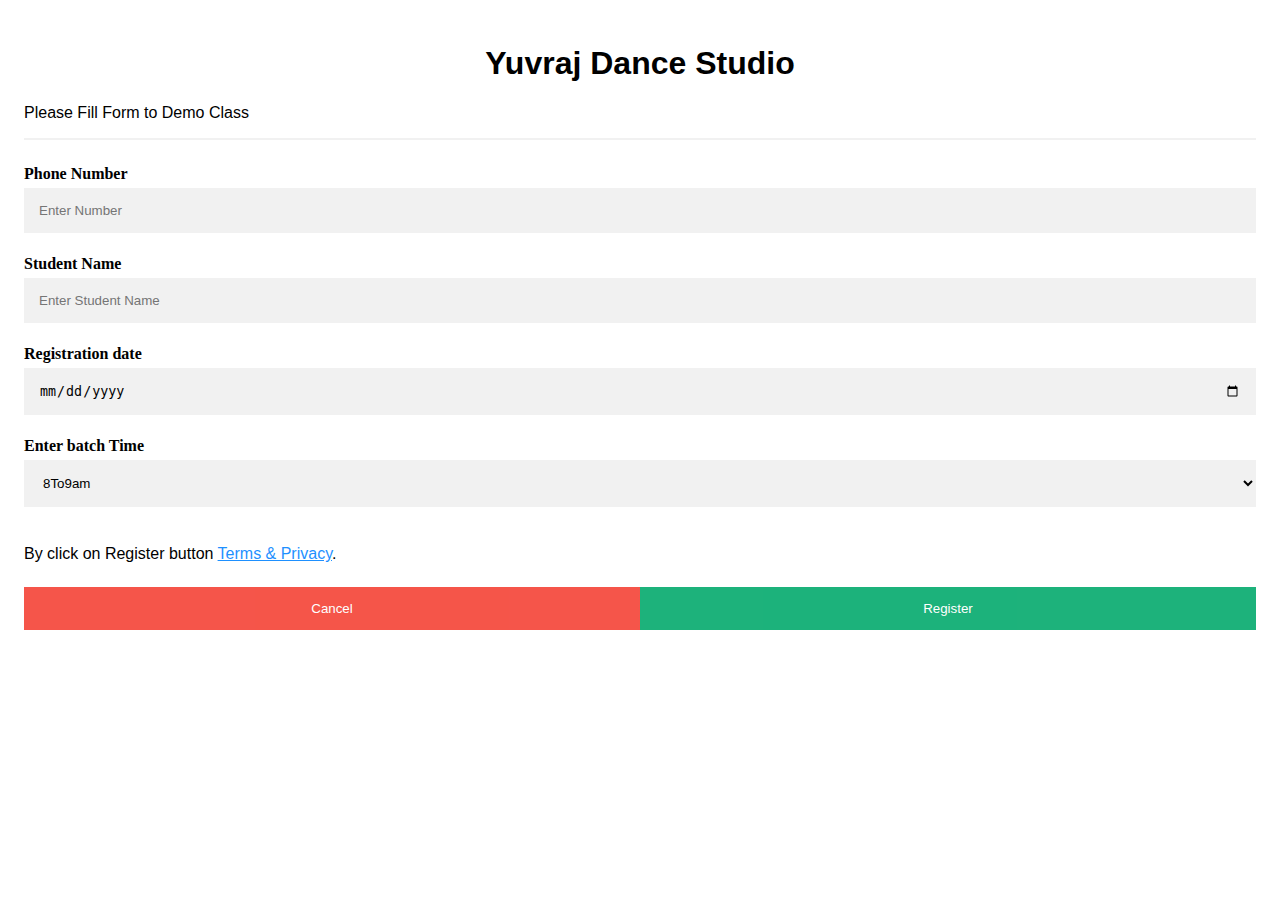
<file: index.html>
<!DOCTYPE html>
<html lang="en">
<head>
    <meta charset="UTF-8">
    <meta http-equiv="X-UA-Compatible" content="IE=edge">
    <meta name="viewport" content="width=device-width, initial-scale=1.0">
    <title>Sign up</title>
    <link  href="studio.css"  rel="stylesheet">
    <link  href="page.html" >
    <script>
        function myFunction() {
        alert("Register Successfully⚠️");
         }
</script>
</head>
<body>
    <form action="https://sheetdb.io/api/v1/334jme01cbqzr" method="post" id="sheetdb-form"  >
        <div class="container">
          <h1>Yuvraj Dance Studio</h1>
          <p>Please Fill Form to Demo Class </p>
          <hr>
      
          <label for="number"><b>Phone Number</b></label>
          <input type="text" placeholder="Enter Number" name="data[number]" required>
      
          <label for="name"><b>Student Name</b></label>
          <input type="text" placeholder="Enter Student Name" name="data[name]" required>
            
         <label for="date"><b>Registration date</b></label>
            <br>
          <input type="date" id="batchtime" name="data[date]">
          <br>
            
          <label for="batch-time"><b>Enter batch Time</b></label>
            <br>
         <select id="batchtime" name="data[batch-time]">
            <option value="8 to 9AM">8To9am</option>
            <option value="2 to 3PM">2To3pm</option>
            <option value="4 to 5PM">4To5pm</option>
            <option value="5 to 6PM">5To6pm</option>
            <option value="6 to 7PM">6To7pm</option>
            <option value="7 to 8Pm">7To8pm</option>
            <option value="8 to 9PM">8To9pm</option>
            <option value="9 to 10PM">9To10pm</option>
         </select>
          <p>By click on Register button  <a href="#" style="color:dodgerblue">Terms & Privacy</a>.</p>
      
          <div class="clearfix">
            <button type="button" class="cancelbtn">Cancel</button>
            <button onclick="myFunction()" type="submit" class="signupbtn">Register</button>
          </div>
        </div>
      </form>



        <script>
            var form = document.getElementById('sheetdb-form');
        form.addEventListener("submit", e => {
          e.preventDefault();
          fetch(form.action, {
              method : "POST",
              body: new FormData(document.getElementById("sheetdb-form")),
          }).then(
              response => response.json()
          ).then((html) => {
            // you can put any JS code here
            window.open('page.html','_blank');

          });
        });
        </script>
        


</body>
</html>
</file>
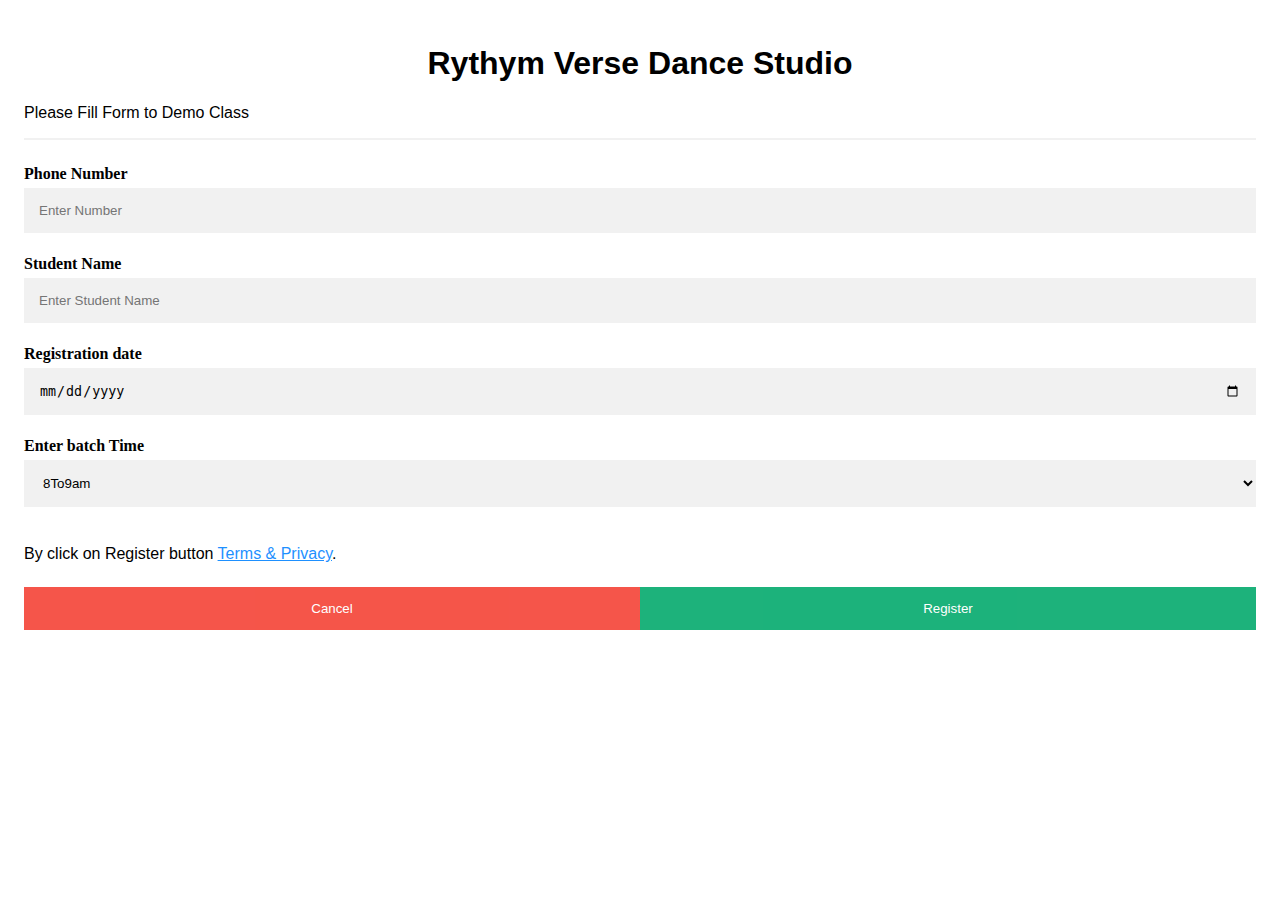
<file: indexdraft.html>
<!DOCTYPE html>
<html lang="en">
<head>
    <meta charset="UTF-8">
    <meta http-equiv="X-UA-Compatible" content="IE=edge">
    <meta name="viewport" content="width=device-width, initial-scale=1.0">
    <title>Sign up</title>
    <link  href="studio.css"  rel="stylesheet">
    <link  href="page.html" >
    <script>
        function myFunction() {
        alert("Register Successfully⚠️");
         }
</script>
</head>
<body>
    <form action="https://sheetdb.io/api/v1/334jme01cbqzr" method="post" id="sheetdb-form"  >
        <div class="container">
          <h1>Rythym Verse Dance Studio</h1>
          <p>Please Fill Form to Demo Class </p>
          <hr>
      
          <label for="number"><b>Phone Number</b></label>
          <input type="text" placeholder="Enter Number" name="data[number]" required>
      
          <label for="name"><b>Student Name</b></label>
          <input type="text" placeholder="Enter Student Name" name="data[name]" required>
            
         <label for="date"><b>Registration date</b></label>
            <br>
          <input type="date" id="batchtime" name="data[date]">
          <br>
            
          <label for="batch-time"><b>Enter batch Time</b></label>
            <br>
         <select id="batchtime" name="data[batch-time]">
            <option value="8 to 9AM">8To9am</option>
            <option value="2 to 3PM">2To3pm</option>
            <option value="4 to 5PM">4To5pm</option>
            <option value="5 to 6PM">5To6pm</option>
            <option value="6 to 7PM">6To7pm</option>
            <option value="7 to 8Pm">7To8pm</option>
            <option value="8 to 9PM">8To9pm</option>
            <option value="9 to 10PM">9To10pm</option>
         </select>
          <p>By click on Register button  <a href="#" style="color:dodgerblue">Terms & Privacy</a>.</p>
      
          <div class="clearfix">
            <button type="button" class="cancelbtn">Cancel</button>
            <button onclick="myFunction()" type="submit" class="signupbtn">Register</button>
          </div>
        </div>
      </form>



        <script>
            var form = document.getElementById('sheetdb-form');
        form.addEventListener("submit", e => {
          e.preventDefault();
          fetch(form.action, {
              method : "POST",
              body: new FormData(document.getElementById("sheetdb-form")),
          }).then(
              response => response.json()
          ).then((html) => {
            // you can put any JS code here
            window.open('page.html','_blank');

          });
        });
        </script>
        


</body>
</html>
</file>
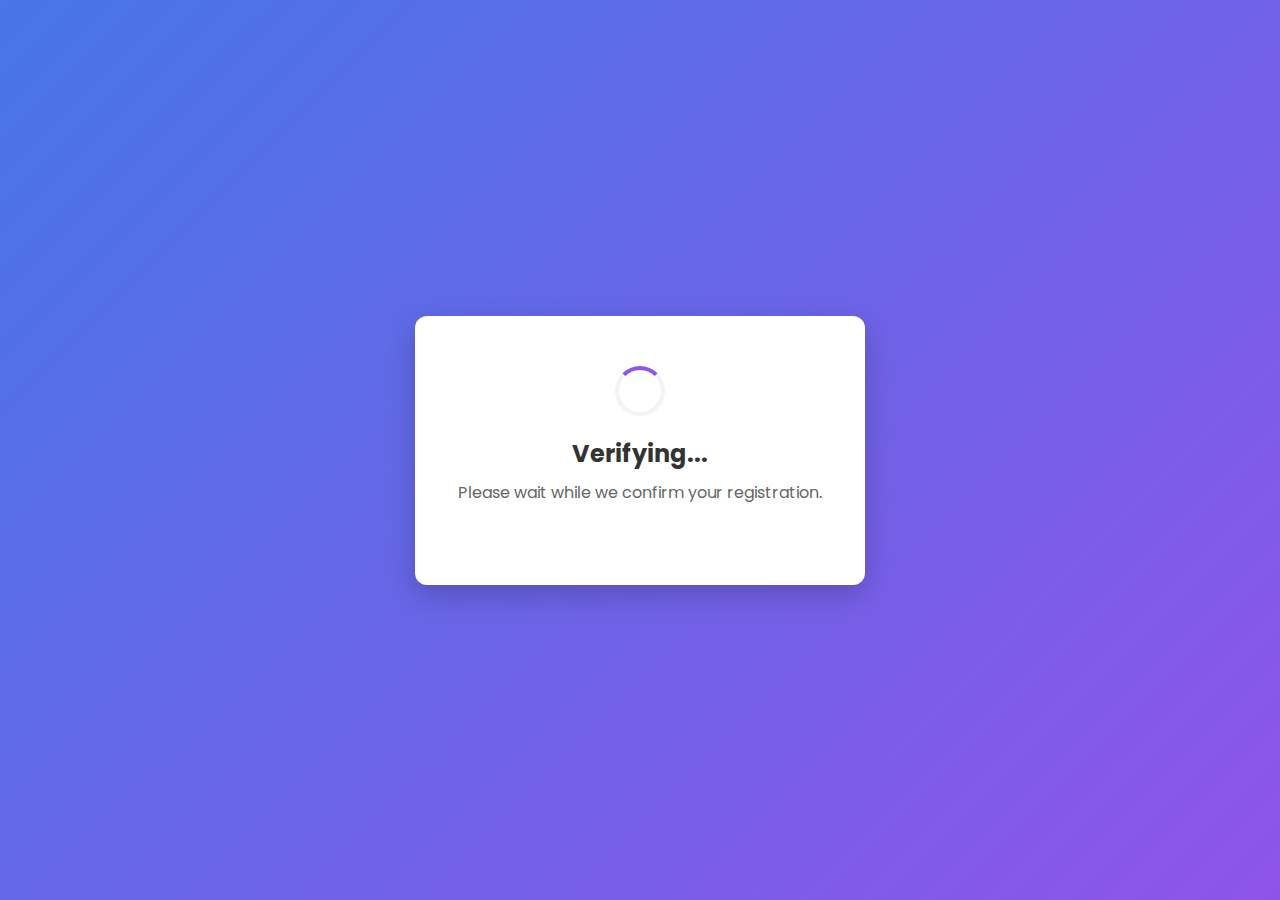
<file: landingPG.html>
<!DOCTYPE html>
<html lang="en">
<head>
    <meta charset="UTF-8">
    <meta http-equiv="X-UA-Compatible" content="IE=edge">
    <meta name="viewport" content="width=device-width, initial-scale=1.0">
    <title>Registration Successful - Rhythm Verse Dance Studio</title>
    
    <style>
        @import url('https://fonts.googleapis.com/css2?family=Poppins:wght@300;400;600&display=swap');

        * {
            box-sizing: border-box;
            margin: 0;
            padding: 0;
            font-family: 'Poppins', sans-serif;
        }

        body {
            background: linear-gradient(135deg, #4776E6 0%, #8E54E9 100%);
            display: flex;
            justify-content: center;
            align-items: center;
            min-height: 100vh;
            padding: 20px;
        }

        .container {
            background-color: #ffffff;
            padding: 50px 40px;
            border-radius: 12px;
            box-shadow: 0 10px 30px rgba(0, 0, 0, 0.2);
            width: 100%;
            max-width: 450px;
            text-align: center;
        }

        /* --- Loading Spinner Styles --- */
        .loader {
            border: 4px solid #f3f3f3;
            border-top: 4px solid #8E54E9;
            border-radius: 50%;
            width: 50px;
            height: 50px;
            animation: spin 1s linear infinite;
            margin: 0 auto 20px auto;
        }

        @keyframes spin {
            0% { transform: rotate(0deg); }
            100% { transform: rotate(360deg); }
        }

        #loading-section h2 {
            color: #333333;
            font-size: 24px;
            margin-bottom: 10px;
        }

        /* --- Success Section Styles --- */
        #success-section {
            display: none; /* Hidden until the loader finishes */
        }

        h1 { color: #333333; font-size: 28px; font-weight: 600; margin-bottom: 15px; }
        p { color: #666666; font-size: 16px; line-height: 1.5; margin-bottom: 30px; }
        
        .icon { 
            font-size: 60px; 
            margin-bottom: 15px; 
            animation: popIn 0.5s cubic-bezier(0.175, 0.885, 0.32, 1.275) forwards; 
        }
        
        @keyframes popIn {
            0% { transform: scale(0); opacity: 0; }
            100% { transform: scale(1); opacity: 1; }
        }

        /* Back Button */
        .back-btn {
            display: inline-block;
            width: 100%;
            padding: 14px;
            background-color: #8E54E9;
            color: white;
            border: none;
            border-radius: 8px;
            font-size: 16px;
            font-weight: 600;
            cursor: pointer;
            text-decoration: none;
            transition: background-color 0.3s ease, transform 0.1s ease;
            box-shadow: 0 4px 15px rgba(142, 84, 233, 0.4);
            margin-bottom: 25px;
        }

        .back-btn:hover { background-color: #7A42D4; }
        .back-btn:active { transform: scale(0.98); }

        /* --- Social Media Buttons Styles --- */
        .social-section {
            border-top: 1px solid #eeeeee;
            padding-top: 25px;
        }

        .social-title {
            font-size: 14px;
            color: #666;
            margin-bottom: 15px;
            font-weight: 600;
        }

        .social-buttons {
            display: flex;
            justify-content: center;
            gap: 10px; /* Reduced gap slightly to fit three buttons nicely */
        }

        .social-btn {
            display: inline-block;
            padding: 10px 10px;
            border-radius: 8px;
            color: white;
            text-decoration: none;
            font-weight: 600;
            font-size: 14px;
            transition: transform 0.2s ease, opacity 0.3s ease;
            width: 100%;
        }

        .social-btn:hover {
            opacity: 0.9;
            transform: translateY(-2px);
        }

        .insta-btn { background: linear-gradient(45deg, #f09433 0%, #e6683c 25%, #dc2743 50%, #cc2366 75%, #bc1888 100%); }
        .yt-btn { background-color: #FF0000; }
        .google-btn { background-color: #4285F4; } /* Standard Google Blue */

        /* Stack buttons on smaller screens so they don't look squished */
        @media screen and (max-width: 450px) {
            .container { padding: 30px 20px; }
            .social-buttons { flex-direction: column; }
        }
    </style>
</head>
<body>

    <div class="container">
        
        <div id="loading-section">
            <div class="loader"></div>
            <h2>Verifying...</h2>
            <p>Please wait while we confirm your registration.</p>
        </div>

        <div id="success-section">
            <div class="icon">✅</div>
            <h1>Thank You!</h1>
            <p>Your registration was successful. Our team will contact you shortly to confirm your demo class schedule.</p>
            
            <a href="tel:917210442253" class="back-btn">Call Us</a>

            <div class="social-section">
                <div class="social-title">Connect With Us</div>
                <div class="social-buttons">
                    <a href="https://www.instagram.com/rythymversedancestudio/" target="_blank" class="social-btn insta-btn">Instagram</a>
                    <a href="https://www.youtube.com/yourchannel" target="_blank" class="social-btn yt-btn">YouTube</a>
                    <a href="https://share.google/Z6bwSfKxSh3ZIO2jR" target="_blank" class="social-btn google-btn">Google</a>
                </div>
            </div>
        </div>

    </div>

    <script>
        // This JavaScript hides the loader and shows the success message after 1.5 seconds
        setTimeout(() => {
            document.getElementById('loading-section').style.display = 'none';
            document.getElementById('success-section').style.display = 'block';
        }, 1500); 
    </script>
    
</body>
</html>
</file>
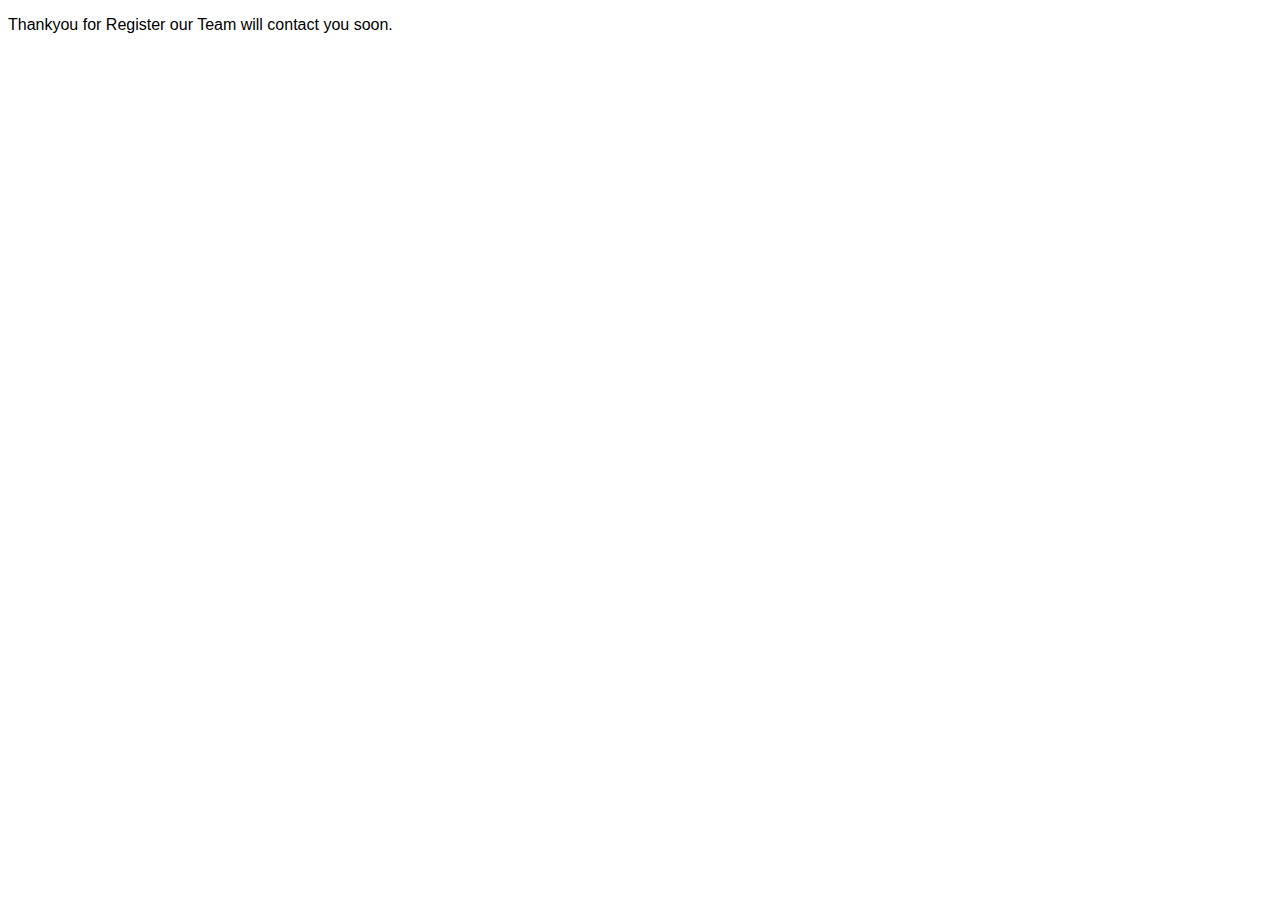
<file: page.html>
<!DOCTYPE html>
<html lang="en">
<head>
    <meta charset="UTF-8">
    <meta http-equiv="X-UA-Compatible" content="IE=edge">
    <meta name="viewport" content="width=device-width, initial-scale=1.0">
    <title>welcome</title>
    <link  href="studio.css"  rel="stylesheet">

</head>
<body>

    <p>
        Thankyou for Register our Team will contact you soon.
    </p>
    
</body>
</html>
</file>
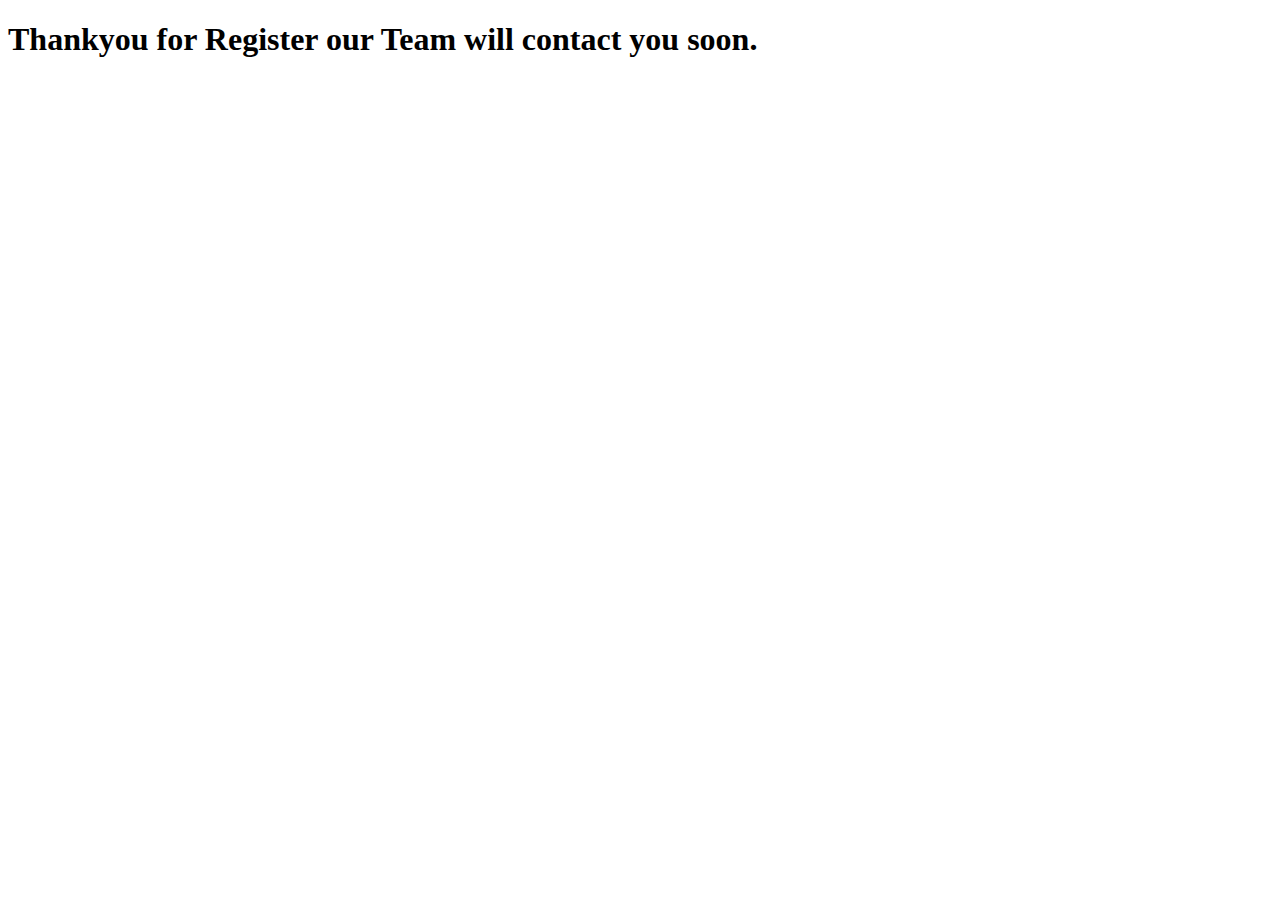
<file: page2.html>
<!DOCTYPE html>
<html lang="en">
<head>
    <meta charset="UTF-8">
    <meta http-equiv="X-UA-Compatible" content="IE=edge">
    <meta name="viewport" content="width=device-width, initial-scale=1.0">
    <title>Document</title>

</head>
<body>

    <h1>
        Thankyou for Register our Team will contact you soon.
    </h1>
    
</body>
</html>
</file>
<file: studio.css>
* {box-sizing: border-box}


  input[type=text], input[type=password] {
  width: 100%;
  padding: 15px;
  margin: 5px 0 22px 0;
  display: inline-block;
  border: none;
  background: #f1f1f1;
}
#batchtime
{
  width: 100%;
  padding: 15px;
  margin: 5px 0 22px 0;
  display: inline-block;
  border: none;
  background: #f1f1f1;
}
h1
{
text-align: center;
font-family:sans-serif;
}
p{
  font-family: sans-serif;
}

input[type=text]:focus, input[type=password]:focus {
  background-color: #ddd;
  outline: none;
}

hr {
  border: 1px solid #f1f1f1;
  margin-bottom: 25px;
}

/* Set a style for all buttons */
button {
  background-color: #04AA6D;
  color: white;
  padding: 14px 20px;
  margin: 8px 0;
  border: none;
  cursor: pointer;
  width: 100%;
  opacity: 0.9;
}

button:hover {
  opacity:1;
}

/* Extra styles for the cancel button */
.cancelbtn {
  padding: 14px 20px;
  background-color: #f44336;
}

/* Float cancel and signup buttons and add an equal width */
.cancelbtn, .signupbtn {
  float: left;
  width: 50%;
}

/* Add padding to container elements */
.container {
  padding: 16px;
}

/* Clear floats */
.clearfix::after {
  content: "";
  clear: both;
  display: table;
}

/* Change styles for cancel button and signup button on extra small screens */
@media screen and (max-width: 300px) {
  .cancelbtn, .signupbtn {
    width: 100%;
  }
}
</file>
